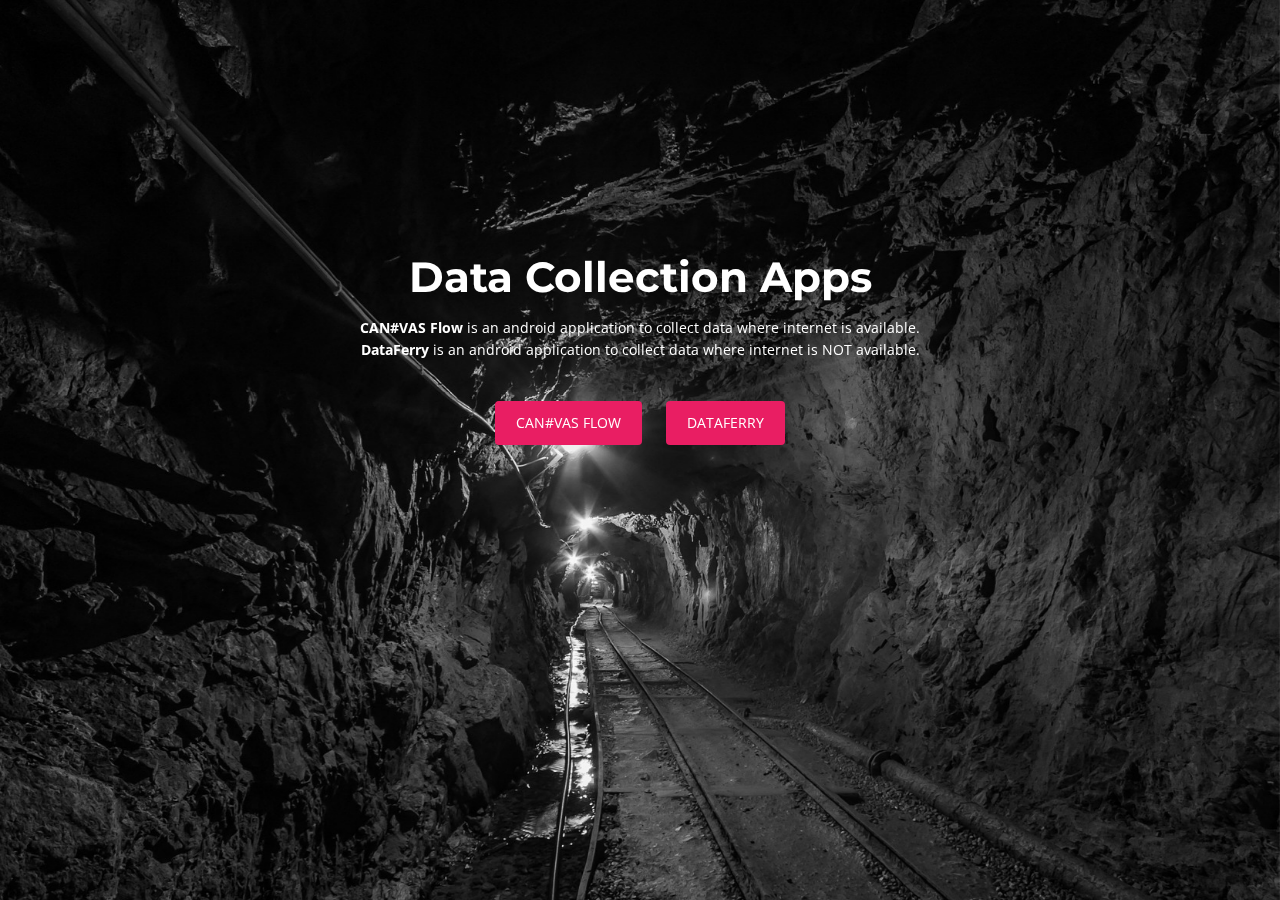
<file: index.html>
<!DOCTYPE html>
<html lang="en">
  <head>
    <!-- Required meta tags -->
    <meta charset="utf-8">
    <meta name="viewport" content="width=device-width, initial-scale=1, shrink-to-fit=no">

    <title>CAN#VAS</title>

    <!-- Bootstrap CSS -->
    <link rel="stylesheet" type="text/css" href="assets/css/bootstrap.min.css" >
    <!-- Fonts -->
    <link rel="stylesheet" type="text/css" href="assets/fonts/line-icons.css">
    <!-- Slicknav -->
    <link rel="stylesheet" type="text/css" href="assets/css/slicknav.css">
    <!-- Off Canvas Menu -->
    <link rel="stylesheet" type="text/css" href="assets/css/menu_sideslide.css">
    <!-- Color Switcher -->
    <link rel="stylesheet" type="text/css" href="assets/css/vegas.min.css">
    <!-- Animate -->
    <link rel="stylesheet" type="text/css" href="assets/css/animate.css">
    <!-- Main Style -->
    <link rel="stylesheet" type="text/css" href="assets/css/main.css">
    <!-- Responsive Style -->
    <link rel="stylesheet" type="text/css" href="assets/css/responsive.css">

  </head>
  <body>

    <div class="bg-wraper overlay has-vignette">
      <div id="example" class="slider opacity-50 vegas-container" style="height: 983px;"></div>
    </div>

    <!-- Coundown Section Start -->
    <section class="countdown-timer">
      <div class="container">
        <div class="row text-center">
          <div class="col-md-12 col-sm-12 col-xs-12">
            <div class="heading-count">
              <h2>Data Collection Apps</h2>
            </div>
          </div>
          <div class="col-md-12 col-sm-12 col-xs-12">
            <!-- <div class="row time-countdown justify-content-center">
              <div id="clock" class="time-count"></div>
            </div> -->
            <p>
            <strong>CAN#VAS Flow</strong> is an android application to collect data where internet is available. <br>
            <strong>DataFerry</strong> is an android application to collect data where internet is NOT available.
            </p>
            <div class="button-group">
              <a href="flow.html" class="btn btn-common">CAN#VAS FLOW</a>
              <a href="dataferry.html" class="btn btn-common">DataFerry</a>
            </div>

          </div>
        </div>
      </div>
    </section>
    <!-- Coundown Section End -->

    <!-- Preloader -->
    <div id="preloader">
      <div class="loader" id="loader-1"></div>
    </div>
    <!-- End Preloader -->

    <!-- jQuery first, then Popper.js, then Bootstrap JS -->
    <script src="assets/js/jquery-min.js"></script>
    <script src="assets/js/popper.min.js"></script>
    <script src="assets/js/bootstrap.min.js"></script>
    <script src="assets/js/vegas.min.js"></script>
    <script src="assets/js/jquery.countdown.min.js"></script>
    <script src="assets/js/classie.js"></script>
    <script src="assets/js/jquery.nav.js"></script>
    <script src="assets/js/jquery.easing.min.js"></script> 
    <script src="assets/js/wow.js"></script>
    <script src="assets/js/jquery.slicknav.js"></script>
    <script src="assets/js/main.js"></script>
    <script src="assets/js/form-validator.min.js"></script>
    <script src="assets/js/contact-form-script.min.js"></script>

    <script type="text/javascript">
      $("#example").vegas({
          timer: false,
          delay: 6000,
          transitionDuration: 2000,
          transition: "blur",
          slides: [
              { src: "assets/img/img_bg_3.jpg" },
              { src: "assets/img/img_bg_3.jpg" },
              { src: "assets/img/img_bg_3.jpg" }
          ]
      });
    </script>
      
  </body>
</html>
</file>
<file: assets/css/menu_sideslide.css>
.menu-wrap a {
	color: #b8b7ad;
}

.menu-wrap a:hover,
.menu-wrap a:focus{
	color: #e92762;
}
.menu-wrap .navbar-nav li .active,
.menu-wrap .navbar-nav li .active:before{
	color: #e92762; 
	-webkit-transform: scale(1);
	transform: scale(1);
}
.content-wrap {
	overflow-y: scroll;
	-webkit-overflow-scrolling: touch;
}

.content {
	position: relative;
	background: #b4bad2;
}

.content::before {
	position: absolute;
	top: 0;
	left: 0;
	z-index: 10;
	width: 100%;
	height: 100%;
	background: rgba(0,0,0,0.3);
	content: '';
	opacity: 0;
	-webkit-transform: translate3d(100%,0,0);
	transform: translate3d(100%,0,0);
	-webkit-transition: opacity 0.4s, -webkit-transform 0s 0.4s;
	transition: opacity 0.4s, transform 0s 0.4s;
	-webkit-transition-timing-function: cubic-bezier(0.7,0,0.3,1);
	transition-timing-function: cubic-bezier(0.7,0,0.3,1);
}

/* Menu Button */
.menu-button {
	position: absolute;
	z-index: 1000;
	width: 60px;
	height: 42px;
	border: none;
	font-size: 30px;
	color: #fff;
	background: transparent;
	top: 15px;
	right: 0;
	line-height: 42px;
	outline: none;
	text-align: center;
}
button:focus{
	outline: none;
}
/* Close Button */
.close-button {
	width: 45px;
	height: 45px;
	position: absolute;
	left: -45px;
	top: 4px;
	overflow: hidden;
	cursor: pointer;
	font-size: 25px;
	border: none;
	background: #fff;
	color: #000;
	line-height: 48px;
	box-shadow: -1px 2px 3px 0px rgba(0, 0, 0, 0.16), 0 0px 0px 0px rgba(0, 0, 0, 0.12);
}

.logo-menu{
	padding: 15px 0;
}
.menu-bg .logo-menu{
	padding: 6px 0;
}
.menu-bg .menu-button{
	top: 5px;
	color: #333;
}

/* Menu */
.menu-wrap {
	position: fixed;
	z-index: 9999999;
	width: 260px;
	right: 0;
	height: 100%;
	background: #fff;
	padding: 2.5em 1.5em 0;
	font-size: 1.15em;
	-webkit-transform: translate3d(320px,0,0);
	transform: translate3d(320px,0,0);
	-webkit-transition: -webkit-transform 0.4s;
	transition: transform 0.4s;
	-webkit-transition-timing-function: cubic-bezier(0.7,0,0.3,1);
	transition-timing-function: cubic-bezier(0.7,0,0.3,1);
	box-shadow: 0 2px 5px 0 rgba(0, 0, 0, 0.16), 0 2px 10px 0 rgba(0, 0, 0, 0.12);
}

.menu, 
.menu-list {
	height: 100%;
}

.menu-list {
	-webkit-transform: translate3d(0,100%,0);
	transform: translate3d(0,100%,0);
}

.menu-list a {
	color: #333;
	display: block;
	padding: 0.8em;
	-webkit-transform: translate3d(0,500px,0);
	transform: translate3d(0,500px,0);
	position: relative;
}
.menu-wrap a:hover:before{
	-webkit-transform: scale(1);
	transform: scale(1);
}
.menu-list,
.menu-list a {	
	-webkit-transition: -webkit-transform 0s 0.4s;
	transition: transform 0s 0.4s;
	-webkit-transition-timing-function: cubic-bezier(0.7,0,0.3,1);
	transition-timing-function: cubic-bezier(0.7,0,0.3,1);
}

.menu-list a:nth-child(2) {
	-webkit-transform: translate3d(0,1000px,0);
	transform: translate3d(0,1000px,0);
}

.menu-list a:nth-child(3) {
	-webkit-transform: translate3d(0,1500px,0);
	transform: translate3d(0,1500px,0);
}

.menu-list a:nth-child(4) {
	-webkit-transform: translate3d(0,2000px,0);
	transform: translate3d(0,2000px,0);
}

.menu-list a:nth-child(5) {
	-webkit-transform: translate3d(0,2500px,0);
	transform: translate3d(0,2500px,0);
}

.menu-list a:nth-child(6) {
	-webkit-transform: translate3d(0,3000px,0);
	transform: translate3d(0,3000px,0);
}

.menu-list a span {
	margin-left: 10px;
	font-weight: 700;
}

/* Shown menu */
.show-menu .menu-wrap {
	-webkit-transform: translate3d(0,0,0);
	transform: translate3d(0,0,0);
	-webkit-transition: -webkit-transform 0.8s;
	transition: transform 0.8s;
	-webkit-transition-timing-function: cubic-bezier(0.7,0,0.3,1);
	transition-timing-function: cubic-bezier(0.7,0,0.3,1);
}

.show-menu .menu-list,
.show-menu .menu-list a {
	-webkit-transform: translate3d(0,0,0);
	transform: translate3d(0,0,0);
	-webkit-transition: -webkit-transform 0.8s;
	transition: transform 0.8s;
	-webkit-transition-timing-function: cubic-bezier(0.7,0,0.3,1);
	transition-timing-function: cubic-bezier(0.7,0,0.3,1);
}

.show-menu .menu-list a {
	-webkit-transition-duration: 0.9s;
	transition-duration: 0.9s;
}

.show-menu .content::before {
	opacity: 1;
	-webkit-transition: opacity 0.8s;
	transition: opacity 0.8s;
	-webkit-transition-timing-function: cubic-bezier(0.7,0,0.3,1);
	transition-timing-function: cubic-bezier(0.7,0,0.3,1);
	-webkit-transform: translate3d(0,0,0);
	transform: translate3d(0,0,0);
}
</file>
<file: assets/css/main.css>
/* Google Fonts */
@import url("https://fonts.googleapis.com/css?family=Montserrat:500,700|Open+Sans");
html {
  overflow-x: hidden;
}

body {
  background: #fff;
  font-size: 14px;
  font-weight: 400;
  font-family: 'Open Sans', sans-serif;
  -webkit-box-sizing: border-box;
  -moz-box-sizing: border-box;
  box-sizing: border-box;
  -webkit-font-smoothing: subpixel-antialiased;
  color: #333;
  line-height: 25px;
  -webkit-backface-visibility: hidden;
  backface-visibility: hidden;
  overflow-x: hidden;
}

h1, h2, h3, h4 {
  font-size: 36px;
  font-weight: 700;
  font-family: 'Montserrat', sans-serif;
}

a {
  -webkit-transition: all 0.2s linear;
  -moz-transition: all 0.2s linear;
  -o-transition: all 0.2s linear;
  transition: all 0.2s linear;
}

a:hover {
  text-decoration: none;
}

a a:focus {
  outline: none;
}

p {
  font-weight: 400;
  font-family: 'Open Sans', sans-serif;
  margin: 0px;
  font-size: 14px;
}

ul, ol {
  list-style: outside none none;
  margin: 0;
  padding: 0;
}

ul li, ol li {
  list-style: none;
}

.hero-heading {
  font-size: 40px;
  font-weight: 700;
  color: #fff;
  text-transform: capitalize;
  line-height: 70px;
  letter-spacing: 0.1rem;
}

.hero-sub-heading {
  font-size: 20px;
  font-weight: 400;
  color: #e6e6e6;
  line-height: 45px;
  letter-spacing: 0.1rem;
}

.section-titile-bg {
  display: inline;
  font-size: 115px;
  font-weight: 700;
  height: 100%;
  left: -173px;
  opacity: 0.1;
  position: absolute;
  top: -14px;
  width: 100%;
  text-align: center;
}

.section-title-header p {
  text: center;
  font-weight: 400;
  line-height: 26px;
  padding-bottom: 36px;
}

.section-title {
  font-size: 36px;
  color: #333;
  line-height: 52px;
  padding-bottom: 15px;
  font-weight: 700;
  text-align: center;
  position: relative;
  margin: 0;
}

.section-title:before {
  position: absolute;
  content: '';
  height: 1px;
  width: 45px;
  left: 50%;
  bottom: 10px;
  -webkit-transform: translateX(-50%);
  transform: translateX(-50%);
  background-color: #E91E63;
}

.section-info {
  font-size: 14px;
  text: center;
  font-weight: 400;
  line-height: 26px;
  padding-bottom: 20px;
  margin-bottom: 30px;
}

.subtitle {
  font-size: 15px;
  font-weight: 500;
  margin-bottom: 15px;
}

.btn {
  font-size: 14px;
  padding: 12px 20px;
  border-radius: 0px;
  cursor: pointer;
  font-weight: 400;
  color: #fff;
  text-transform: uppercase;
  -webkit-transition: all 0.2s linear;
  -moz-transition: all 0.2s linear;
  -o-transition: all 0.2s linear;
  transition: all 0.2s linear;
  display: inline-block;
}

.btn:focus,
.btn:active {
  box-shadow: none;
  outline: none;
  color: #fff;
}

.btn-common {
  background-color: #E91E63;
  position: relative;
  z-index: 1;
  border-radius: 4px;
}

.btn-common:hover {
  color: #fff;
  box-shadow: 0 6px 22px rgba(0, 0, 0, 0.1);
  transition: all .2s ease-in-out;
  -moz-transition: all .2s ease-in-out;
  -webkit-transition: all .2s ease-in-out;
}

.btn-border {
  color: #fff;
  background-color: transparent;
  border: 2px solid #fff;
  border-radius: 4px;
  padding: 10px 20px;
}

.btn-border:hover {
  color: #fff;
  background-color: rgba(255, 255, 255, 0.2);
}

.btn-lg {
  padding: 14px 33px;
  text-transform: uppercase;
  font-size: 16px;
}

button:focus {
  outline: none !important;
}

.close-button {
  color: #E91E63;
}

/* ScrollToTop */
a.back-to-top {
  display: none;
  position: fixed;
  bottom: 18px;
  right: 15px;
  text-decoration: none;
}

a.back-to-top i {
  display: block;
  font-size: 22px;
  width: 40px;
  height: 40px;
  line-height: 40px;
  color: #fff;
  background: #E91E63;
  border-radius: 2px;
  text-align: center;
  transition: all 0.2s ease-in-out;
  -moz-transition: all 0.2s ease-in-out;
  -webkit-transition: all 0.2s ease-in-out;
  -o-transition: all 0.2s ease-in-out;
  box-shadow: 0 0 4px rgba(0, 0, 0, 0.14), 0 4px 8px rgba(0, 0, 0, 0.28);
}

a.back-to-top:hover, a.back-to-top:focus {
  text-decoration: none;
}

/* Preloader */
#preloader {
  position: fixed;
  top: 0;
  left: 0;
  right: 0;
  bottom: 0;
  background-color: #fff;
  z-index: 9999999;
}

.loader {
  top: 50%;
  width: 50px;
  height: 50px;
  border-radius: 100%;
  position: relative;
  margin: 0 auto;
}

#loader-1:before, #loader-1:after {
  content: "";
  position: absolute;
  top: -10px;
  left: -10px;
  width: 100%;
  height: 100%;
  border-radius: 100%;
  border: 7px solid transparent;
  border-top-color: #E91E63;
}

#loader-1:before {
  z-index: 100;
  animation: spin 2s infinite;
}

#loader-1:after {
  border: 7px solid #fafafa;
}

@keyframes spin {
  0% {
    -webkit-transform: rotate(0deg);
    -ms-transform: rotate(0deg);
    -o-transform: rotate(0deg);
    transform: rotate(0deg);
  }
  100% {
    -webkit-transform: rotate(360deg);
    -ms-transform: rotate(360deg);
    -o-transform: rotate(360deg);
    transform: rotate(360deg);
  }
}

.section-padding {
  padding: 60px 0;
}

@-webkit-keyframes fadeIn {
  from {
    opacity: 0;
  }
  to {
    opacity: 1;
  }
}

@keyframes fadeIn {
  from {
    opacity: 0;
  }
  to {
    opacity: 1;
  }
}

.fadeIn {
  -webkit-animation-name: fadeIn;
  animation-name: fadeIn;
}

.navbar-brand {
  position: relative;
  padding: 0px;
}

.top-nav-collapse {
  background: #fff;
  z-index: 999999;
  top: 0px !important;
  min-height: 58px;
  box-shadow: 0px 3px 6px 3px rgba(0, 0, 0, 0.06);
  -webkit-animation-duration: 1s;
  animation-duration: 1s;
  -webkit-animation-fill-mode: both;
  animation-fill-mode: both;
  -webkit-animation-name: fadeInDown;
  animation-name: fadeInDown;
  background: #fff !important;
}

.top-nav-collapse .navbar-brand {
  top: 0px;
}

.top-nav-collapse .navbar-brand img {
  width: 65%;
}

.top-nav-collapse .navbar-nav .nav-link {
  color: #333 !important;
  margin-top: 0px !important;
  margin-bottom: 0px !important;
}

.top-nav-collapse .navbar-nav .nav-link:hover {
  cursor: pointer;
  color: #E91E63 !important;
}

.top-nav-collapse .navbar-nav li.active a.nav-link {
  color: #E91E63 !important;
}

.indigo {
  background: #fff;
}

.menu-bg {
  background: transparent;
}

.navbar-expand-lg .navbar-nav .nav-link i {
  font-size: 28px;
  color: #E91E63;
  vertical-align: middle;
  -webkit-transition: all 0.3s ease-in-out;
  -moz-transition: all 0.3s ease-in-out;
  transition: all 0.3s ease-in-out;
}

.navbar-expand-lg .navbar-nav .nav-link i:hover {
  color: #E91E63;
}

.navbar-expand-lg .navbar-nav .nav-link {
  color: #333;
  font-weight: 700;
  padding: 0 17px;
  margin-top: 15px;
  margin-bottom: 15px;
  line-height: 40px;
  text-transform: uppercase;
  cursor: pointer;
  background: transparent;
  -webkit-transition: all 0.3s ease-in-out;
  -moz-transition: all 0.3s ease-in-out;
  transition: all 0.3s ease-in-out;
}

.navbar-expand-lg .navbar-nav li a:hover,
.navbar-expand-lg .navbar-nav li .active > a,
.navbar-expand-lg .navbar-nav li a:focus {
  color: #E91E63;
  outline: none;
}

.navbar {
  padding: 0;
}

.navbar li.active a.nav-link {
  color: #E91E63;
}

.dropdown-toggle::after {
  display: none;
}

.dropdown-menu {
  margin: 0;
  padding: 0;
  display: none;
  position: absolute;
  z-index: 99;
  min-width: 210px;
  background-color: #fff;
  white-space: nowrap;
  border-radius: 4px;
  -webkit-box-shadow: 0 6px 12px rgba(0, 0, 0, 0.175);
  box-shadow: 0 6px 12px rgba(0, 0, 0, 0.175);
  animation: fadeIn 0.4s;
  -webkit-animation: fadeIn 0.4s;
  -moz-animation: fadeIn 0.4s;
  -o-animation: fadeIn 0.4s;
  -ms-animation: fadeIn 0.4s;
}

.dropdown-menu:before {
  content: "";
  display: inline-block;
  position: absolute;
  bottom: 100%;
  left: 20%;
  margin-left: -5px;
  border-right: 10px solid transparent;
  border-left: 10px solid transparent;
  border-bottom: 10px solid #fff;
}

.dropdown:hover .dropdown-menu {
  display: block;
  position: absolute;
  text-align: left;
  top: 100%;
  border: none;
  animation: fadeIn 0.4s;
  -webkit-animation: fadeIn 0.4s;
  -moz-animation: fadeIn 0.4s;
  -o-animation: fadeIn 0.4s;
  -ms-animation: fadeIn 0.4s;
}

.dropdown .dropdown-menu .dropdown-item {
  width: 100%;
  padding: 12px 20px;
  font-size: 14px;
  color: #333;
  border-bottom: 1px solid #f1f1f1;
  text-decoration: none;
  display: inline-block;
  float: left;
  clear: both;
  position: relative;
  outline: 0;
  transition: all 0.3s ease-in-out;
  -webkit-transition: all 0.3s ease-in-out;
  -moz-transition: all 0.3s ease-in-out;
  -o-transition: all 0.3s ease-in-out;
  -ms-transition: all 0.3s ease-in-out;
}

.dropdown .dropdown-menu .dropdown-item:last-child {
  border-bottom: none;
  border-bottom-left-radius: 4px;
  border-bottom-right-radius: 4px;
}

.dropdown .dropdown-menu .dropdown-item:first-child {
  border-top-left-radius: 4px;
  border-top-right-radius: 4px;
}

.dropdown .dropdown-item:focus,
.dropdown .dropdown-item:hover,
.dropdown .dropdown-item.active {
  color: #E91E63;
}

.dropdown-item.active, .dropdown-item:active {
  background: transparent;
}

.fadeInUpMenu {
  -webkit-animation-name: fadeInUpMenu;
  animation-name: fadeInUpMenu;
}

.slicknav_btn {
  border-color: #E91E63;
}

.slicknav_menu .slicknav_icon-bar {
  background: #E91E63;
}

/* only small tablets */
@media (min-width: 768px) and (max-width: 991px) {
  #nav-main li a.nav-link {
    padding-top: 18px;
  }
}

.navbar-toggler {
  display: none;
}

.mobile-menu {
  display: none;
}

.slicknav_menu {
  display: none;
}

@media screen and (max-width: 768px) {
  .navbar-header {
    width: 100%;
  }
  .navbar-brand {
    position: absolute;
    padding: 15px 15px;
    top: 0;
  }
  .navbar-brand img {
    width: 75%;
  }
  #mobile-menu {
    display: none;
  }
  .slicknav_menu {
    display: block;
  }
  .slicknav_nav .active a {
    background: #E91E63;
    color: #fff;
  }
  .slicknav_nav a:hover,
  .slicknav_nav a:focus,
  .slicknav_nav .active {
    color: #E91E63;
    outline: none;
    background: #f8f9fa;
  }
}

/* ==========================================================================
3. Hero Area
========================================================================== */
.intro {
  background: url(assets/img/img_bg_3.jpg) no-repeat;
  background-size: cover;
  color: #fff;
  padding: 150px 0;
  overflow: hidden;
  position: relative;
}

.intro .overlay {
  position: absolute;
  width: 100%;
  height: 100%;
  top: 0px;
  left: 0px;
  background: #0c0808;
  opacity: 0.4;
}

.intro .heading-count h2 {
  font-size: 80px;
  margin-bottom: 10px;
  text-shadow: 0 2px 2px rgba(0, 0, 0, 0.5);
}

.intro .target-scroll {
  margin-top: 40px;
  display: inline-block;
}

.intro .target-scroll i {
  color: #fff;
  font-size: 40px;
  -webkit-transition: all 0.2s linear;
  -moz-transition: all 0.2s linear;
  -o-transition: all 0.2s linear;
  transition: all 0.2s linear;
}

.intro .target-scroll i:hover {
  color: #ddd;
}

.intro .btn {
  margin: 10px;
}

/* Sponsors Area */
#sponsors {
  background: #f2f2f2;
}

#sponsors .spnsors-logo {
  display: inline-block;
  border: 1px solid #E8E8E8;
  box-shadow: 0 0 20px rgba(0, 0, 0, 0.2);
  -webkit-transition: all 300ms ease-in-out;
  transition: all 300ms ease-in-out;
}

/* ==========================================================================
   Countdown Style Start
   ========================================================================== */
.bg-wraper {
  position: fixed;
  top: 0;
  height: 100%;
  min-height: 700px;
  width: 100%;
}

.countdown-timer {
  color: #fff;
  position: absolute;
  margin: 0 auto;
  top: 28%;
  text-align: center;
  width: 100%;
}

.countdown-timer .heading-count {
  padding: 10px 68px;
  text-align: center;
}

.countdown-timer .heading-count h2 {
  font-size: 42px;
  color: #fff;
  line-height: 30px;
  margin-bottom: 15px;
}

.countdown-timer p {
  font-size: 14px;
  color: #fff;
  line-height: 22px;
}

.countdown-timer .button-group {
  margin-top: 30px;
}

.countdown-timer .btn {
  margin: 10px;
}

.time-count div {
  text-align: center;
}

.time-entry {
  display: inline-block;
  margin: 15px;
  padding: 20px;
  border-radius: 0px;
  text-align: center;
  font-weight: 400;
  color: #fff;
  font-size: 15px;
  line-height: 22px;
}

.time-entry span {
  font-size: 45px;
  font-family: 'Montserrat', sans-serif;
  line-height: 45px;
  font-weight: 700;
  display: block;
  color: #fff;
  margin-bottom: 10px;
}

.time-entry:first-child {
  border-left: none;
}

.countdown {
  width: 100%;
  margin: 25px auto;
  display: inline-block;
}

.countdown .time-count {
  padding: 0;
  position: relative;
  display: inline-block;
  text-align: center;
}

.countdown .time-count .time-entry {
  position: relative;
  display: inline-block;
  width: 130px;
  height: 115px;
  border-radius: 4px;
  font-size: 14px;
  text-align: center;
  background: rgba(255, 255, 255, 0.25);
  border: 1px solid rgba(255, 255, 255, 0.5);
  box-shadow: 0 5px 50px -10px #000;
}

.countdown .time-count .time-entry span {
  font-size: 45px;
  font-weight: 700;
  color: #fff;
  font-family: 'Montserrat', sans-serif;
  display: block;
  width: 100%;
}

.line-right {
  margin: 30px 0;
}

.line-right .time-count {
  position: relative;
  display: inline-block;
  text-align: center;
}

.line-right .time-count .time-entry {
  position: relative;
  display: inline-block;
  width: 130px;
  height: 115px;
  border-radius: 4px;
  font-size: 14px;
  text-align: center;
  background: #E91E63;
  box-shadow: 0 5px 50px -10px #fff;
}

.line-right .time-count .time-entry span {
  font-size: 45px;
  font-weight: 700;
  font-family: 'Montserrat', sans-serif;
  color: #fff;
  display: block;
  width: 100%;
}

.subscribe-form h4 {
  font-size: 18px;
  margin-bottom: 30px;
  font-weight: 500;
}

.subscribe-form .form-inline {
  position: relative;
}

.subscribe-form .form-inline .btn {
  position: absolute;
  right: 0;
  top: 0;
  text-transform: uppercase;
  font-size: 16px;
  border: 0;
  margin: 0;
  width: 200px;
  height: 55px;
  border-top-left-radius: 0;
  border-bottom-left-radius: 0;
}

.subscribe-form .form-control {
  -webkit-box-shadow: none;
  -moz-box-shadow: none;
  box-shadow: none;
  outline: 0;
  height: 55px;
  padding: 15px 25px;
  border-width: 1px;
  border-color: #fff;
  border-style: solid;
  -webkit-border-radius: 5px;
  -moz-border-radius: 5px;
  border-radius: 5px;
  width: 100%;
  color: #fff;
}

.social a {
  display: inline-block;
  color: #fff;
  margin-right: 5px;
  width: 35px;
  line-height: 35px;
  font-size: 20px;
  text-align: center;
  transition: all 0.3s ease-in-out 0s;
  -moz-transition: all 0.3s ease-in-out 0s;
  -webkit-transition: all 0.3s ease-in-out 0s;
  -o-transition: all 0.3s ease-in-out 0s;
}

.social .facebook:hover {
  color: #3B5998;
}

.social .twitter:hover {
  color: #00aced;
}

.social .instagram:hover {
  color: #fb3958;
}

.social .foursqare:hover {
  color: #25a0ca;
}

.social .google:hover {
  color: #d34836;
}

/* Services Item */
#services .icon {
  margin-bottom: 10px;
}

#services .icon i {
  width: 50px;
  height: 50px;
  display: inline-block;
  line-height: 50px;
  font-size: 20px;
  text-align: center;
  background: #E91E63;
  border: 1px solid #E91E63;
  color: #fff;
  border-radius: 50%;
  -webkit-transform: scale(1);
  -moz-transform: scale(1);
  -ms-transform: scale(1);
  -o-transform: scale(1);
  transform: scale(1);
  transition: all 0.3s ease-in-out 0s;
  -moz-transition: all 0.3s ease-in-out 0s;
  -webkit-transition: all 0.3s ease-in-out 0s;
  -o-transition: all 0.3s ease-in-out 0s;
}

#services .services-item {
  text-align: center;
  padding: 30px 0;
}

#services .services-item h3 {
  margin-bottom: 10px;
}

#services .services-item h3 a {
  color: #343434;
  font-weight: 700;
  font-size: 20px;
  text-align: center;
}

#services .services-item h3 a:hover {
  color: #E91E63;
}

.services-item:hover .icon i {
  background: transparent;
  -webkit-transform: scale(1.1);
  -moz-transform: scale(1.1);
  -ms-transform: scale(1.1);
  -o-transform: scale(1.1);
  transform: scale(1.1);
}

/* Team Item */
#team {
  background: #f2f2f2;
}

.team-item:hover {
  box-shadow: 0 25px 35px -12px rgba(0, 0, 0, 0.35);
}

.team-item {
  margin: 15px 0;
  border-radius: 4px;
  box-shadow: 0 25px 35px -20px rgba(0, 0, 0, 0.35);
  transition: all 0.3s ease-in-out 0s;
  -moz-transition: all 0.3s ease-in-out 0s;
  -webkit-transition: all 0.3s ease-in-out 0s;
  -o-transition: all 0.3s ease-in-out 0s;
}

.team-item .team-img {
  position: relative;
  cursor: pointer;
  overflow: hidden;
  border-radius: 4px;
}

.team-item .team-overlay {
  height: 100%;
  position: absolute;
  top: 0;
  background: rgba(0, 0, 0, 0.85);
  opacity: 0;
  width: 100%;
  border-radius: 8px;
  transition: all 0.3s ease-in-out 0s;
  -moz-transition: all 0.3s ease-in-out 0s;
  -webkit-transition: all 0.3s ease-in-out 0s;
  -o-transition: all 0.3s ease-in-out 0s;
}

.team-item .overlay-social-icon {
  color: #fff;
  top: 45%;
  position: absolute;
  display: table-cell;
  margin: 0 auto;
  width: 100%;
}

.team-item .overlay-social-icon .social-icons {
  padding-left: 0;
  -webkit-transform: translateY(-30px);
  -moz-transform: translateY(-30px);
  transform: translateY(-30px);
  transition: all 0.3s ease-in-out 0s;
  -moz-transition: all 0.3s ease-in-out 0s;
  -webkit-transition: all 0.3s ease-in-out 0s;
  -o-transition: all 0.3s ease-in-out 0s;
}

.team-item .overlay-social-icon .social-icons li {
  display: inline-block;
  margin: 0 4px;
}

.team-item .overlay-social-icon .social-icons li a {
  letter-spacing: 0px;
  outline: 0 !important;
}

.team-item .overlay-social-icon .social-icons li a i {
  font-size: 20px;
  color: #fff;
  width: 36px;
  height: 36px;
  background: #e92763;
  display: block;
  border-radius: 4px;
  line-height: 36px;
  transition: all 0.3s ease-in-out 0s;
  -moz-transition: all 0.3s ease-in-out 0s;
  -webkit-transition: all 0.3s ease-in-out 0s;
  -o-transition: all 0.3s ease-in-out 0s;
}

.team-item .overlay-social-icon .social-icons li a:hover .lni-facebook-filled {
  background: #3B5998;
}

.team-item .overlay-social-icon .social-icons li a:hover .lni-twitter-filled {
  background: #00aced;
}

.team-item .overlay-social-icon .social-icons li a:hover .lni-instagram-filled {
  background: #fb3958;
}

.team-item .info-text {
  padding: 15px 20px;
  background: #fff;
}

.team-item .info-text h3 {
  font-size: 16px;
  text-transform: uppercase;
  font-weight: 700;
  margin-bottom: 5px;
}

.team-item .info-text h3 a {
  color: #333;
}

.team-item .info-text h3 a:hover {
  color: #E91E63;
}

.team-item .info-text p {
  margin: 0;
  color: #888;
}

.team-item:hover .team-overlay {
  opacity: 1;
}

.team-item:hover .social-icons {
  -webkit-transform: translateY(0px);
  -moz-transform: translateY(0px);
  transform: translateY(0px);
}

/* Conact Home Page Section */
#conatiner-map {
  width: 100%;
  height: 530px;
}

.contact-right {
  padding-left: 5%;
}

.contact-right .contact-box {
  margin-bottom: 40px;
}

.contact-right .contact-box h4 {
  clear: both;
  color: #333;
  font-weight: 700;
  font-size: 18px;
  line-height: 22px;
  margin-bottom: 10px;
}

.contact-right .contact-box p {
  font-size: 15px;
  color: #888;
}

.contact-right .contact-box p a {
  color: #888;
}

.contact-right .contact-box p a:hover {
  color: #E91E63;
}

/* Subscribe Form */
.subscribe-inner {
  padding: 80px 0;
  box-shadow: 1px 3px 20px rgba(0, 0, 0, 0.2);
  text-align: center;
}

.subscribe-inner .subscribe-title {
  font-size: 36px;
  margin-bottom: 30px;
}

.subscribe-inner p {
  color: #888;
  margin-bottom: 30px;
}

.subscribe-inner .form-control {
  position: relative;
  background: #fff;
  border: 1px solid #f1f1f1;
  border-radius: 4px;
  box-shadow: none;
  color: #888999;
  height: 43px;
  padding: 0 52px;
  margin: 0;
  width: 67%;
  margin: 0 20px;
}

.subscribe-inner .form-control:focus {
  color: #333;
  background-color: #fff;
  border-color: #E91E63;
  outline: 0;
}

.subscribe-inner .form-inline {
  position: relative;
  margin-bottom: 30px;
  margin: 0 auto;
  width: 75%;
}

.subscribe-inner .icon-s {
  position: absolute;
  top: 13px;
  left: 36px;
}

.subscribe-inner .icon-s i {
  font-size: 20px;
}

/* Contact Forme */
#google-map-area {
  position: relative;
}

#google-map-area .container-fluid {
  padding-left: 0;
  padding-right: 0;
}

.text-danger {
  margin-top: 20px;
  font-size: 18px;
}

.heading {
  margin-bottom: 30px;
}

.form-control {
  display: block;
  width: 100%;
  line-height: 26px;
  margin-bottom: 30px;
  font-size: 14px;
  box-shadow: none;
  color: #333;
  background: #fafafa;
  border: 1px solid #ddd;
  padding: 12px 18px;
  border-radius: 0px;
  font-weight: 400;
  transition: all 500ms ease;
  -webkit-transition: all 500ms ease;
  -ms-transition: all 500ms ease;
  -o-transition: all 500ms ease;
}

.form-control:focus {
  border-color: #E91E63;
  outline: 0;
}

.pagination .page-item .page-link {
  margin: 3px;
  padding: 15px 20px;
  color: #E91E63;
  background: #fff;
}

.pagination .page-item .page-link:hover {
  background: #E91E63;
  color: #fff;
}

/* Footer Area Start */
.footer-area {
  background: #252525;
}

.footer-area .social-icon li {
  display: inline-block;
}

.footer-area .social-icon li a {
  color: #000;
  background: #fff;
  width: 35px;
  height: 35px;
  line-height: 40px;
  display: block;
  text-align: center;
  border-radius: 100%;
  font-size: 16px;
  margin: 15px 6px 12px 6px;
  transition: all 0.3s ease-in-out 0s;
  -moz-transition: all 0.3s ease-in-out 0s;
  -webkit-transition: all 0.3s ease-in-out 0s;
  -o-transition: all 0.3s ease-in-out 0s;
}

.footer-area .social-icon li a:hover {
  color: #fff;
}

.footer-area .social-icon li .facebook:hover {
  background: #3B5998;
}

.footer-area .social-icon li .twitter:hover {
  background: #00aced;
}

.footer-area .social-icon li .instagram:hover {
  background: #fb3958;
}

.footer-area .social-icon li .foursqare:hover {
  background: #25a0ca;
}

.footer-area .social-icon li .google:hover {
  background: #d34836;
}

.footer-area .social-icon li .spotify:hover {
  background: #1db954;
}

.footer-area .footer-text p {
  font-size: 14px;
  margin-top: 20px;
  color: #fff;
}

.footer-area .footer-text p a {
  color: #E91E63;
}

.footer-area .footer-text .nav-inline .nav-link {
  padding: 11px 7px;
  color: #888;
}

.footer-area .footer-text .nav-inline .nav-link:hover {
  color: #E91E63;
}

.footer-2 {
  background: #252525;
}

.footer-2 img {
  margin-top: -8px;
}

.footer-2 h3 {
  font-size: 20px;
  color: #fff;
  font-weight: 700;
  padding-bottom: 10px;
  letter-spacing: 0.5px;
}

.footer-2 p {
  font-size: 14px;
  color: #fff;
  line-height: 20px;
  margin: 0;
  padding-right: 50px;
}

.footer-2 ul li a {
  color: #fff;
  font-size: 13px;
  font-weight: 400;
}

.footer-2 ul li a:hover {
  color: #E91E63;
}

#copyright {
  background: #333;
}

#copyright p {
  line-height: 42px;
  color: #fff;
  margin: 0;
}

#copyright p a {
  color: #fff;
}

#copyright p a:hover {
  color: #E91E63;
}
</file>
<file: assets/css/responsive.css>
/* only small desktops */
@media (min-width: 992px) and (max-width: 1199px) {
  .countdown-timer .heading-count h2 {
    font-size: 36px;
  }
  #hero-area .contents .head-title {
    font-size: 40px;
  }
  .line-right .time-count .time-entry {
    width: 100px;
    height: 100px;
  }
  .line-right .time-count .time-entry span {
    font-size: 40px;
  }
  .countdown-timer {
    padding: 260px 0;
  }
}

/* tablets */
@media (max-width: 991px) {
  .section-title {
    position: relative;
    margin-bottom: 10px;
  }
}

/* only small tablets */
@media (min-width: 768px) and (max-width: 991px) {
  .section-title {
    font-size: 26px;
  }
  .intro .heading-count h2 {
    font-size: 30px;
  }
  .countdown-timer .heading-count h2 {
    font-size: 30px;
  }
  .countdown-timer .heading-count h2 {
    font-size: 25px;
  }
  .time-countdown .time-entry {
    width: 100px;
    height: 100px;
  }
  .time-countdown .time-entry span {
    font-size: 30px;
  }
}

/* mobile or only mobile */
@media (max-width: 767px) {
  .section-title {
    font-size: 26px;
    line-height: 36px;
  }
  .section-sub {
    font-size: 16px;
  }
  .intro .heading-count h2 {
    font-size: 26px;
  }
  .time-countdown .time-entry {
    width: 100px;
    height: 100px;
  }
  .time-countdown .time-entry span {
    font-size: 30px;
  }
  .time-countdown {
    margin-bottom: 30px;
  }
  .countdown-timer .heading-count {
    padding: 10px;
  }
  .countdown-timer .heading-count h2 {
    font-size: 26px;
  }
  .countdown-timer .heading-count h4 {
    font-size: 12px;
  }
  .subscribe-form .form-inline .btn {
    width: 125px;
  }
}

@media (min-width: 320px) and (max-width: 480px) {
  .time-countdown .time-entry {
    width: 100px;
    height: 100px;
  }
  .time-countdown .time-entry span {
    font-size: 30px;
  }
  .subscribe-form .form-inline .btn {
    width: 125px;
  }
  .btn {
    padding: 8px 10px;
    font-size: 12px;
  }
}
</file>
<file: assets/fonts/line-icons.css>
@font-face {
  font-family: 'LineIcons';
  src:  url('../fonts/LineIcons.eot?tc3uo0');
  src:  url('../fonts/LineIcons.eot?tc3uo0#iefix') format('embedded-opentype'),
    url('../fonts/LineIcons.ttf?tc3uo0') format('truetype'),
    url('../fonts/LineIcons.woff?tc3uo0') format('woff'),
    url('../fonts/LineIcons.svg?tc3uo0#LineIcons') format('svg');
  font-weight: normal;
  font-style: normal;
}

[class^="lni-"], [class*=" lni-"] {
  /* use !important to prevent issues with browser extensions that change fonts */
  font-family: 'LineIcons' !important;
  speak: none;
  font-style: normal;
  font-weight: normal;
  font-variant: normal;
  text-transform: none;
  line-height: 1;

  /* Better Font Rendering =========== */
  -webkit-font-smoothing: antialiased;
  -moz-osx-font-smoothing: grayscale;
}

.lni-image:before {
  content: "\e991";
}
.lni-linkedin-filled:before {
  content: "\e9ac";
}
.lni-add-files:before {
  content: "\e900";
}
.lni-agenda:before {
  content: "\e901";
}
.lni-alarm-clock:before {
  content: "\e902";
}
.lni-alarm:before {
  content: "\e903";
}
.lni-amazon:before {
  content: "\e904";
}
.lni-amex:before {
  content: "\e905";
}
.lni-anchor:before {
  content: "\e906";
}
.lni-android:before {
  content: "\e907";
}
.lni-angle-double-down:before {
  content: "\e908";
}
.lni-angle-double-left:before {
  content: "\e909";
}
.lni-angle-double-right:before {
  content: "\e90a";
}
.lni-angle-double-up:before {
  content: "\e90b";
}
.lni-apartment:before {
  content: "\e90c";
}
.lni-apple:before {
  content: "\e90d";
}
.lni-archive:before {
  content: "\e90e";
}
.lni-arrow-down-circle:before {
  content: "\e90f";
}
.lni-arrow-down:before {
  content: "\e910";
}
.lni-arrow-left-circle:before {
  content: "\e911";
}
.lni-arrow-left:before {
  content: "\e912";
}
.lni-arrow-right-circle:before {
  content: "\e913";
}
.lni-arrow-right:before {
  content: "\e914";
}
.lni-arrow-top-left:before {
  content: "\e915";
}
.lni-arrow-top-right:before {
  content: "\e916";
}
.lni-arrow-up-circle:before {
  content: "\e917";
}
.lni-arrow-up:before {
  content: "\e918";
}
.lni-arrows-horizontal:before {
  content: "\e919";
}
.lni-arrows-vertical:before {
  content: "\e91a";
}
.lni-ban:before {
  content: "\e91b";
}
.lni-bar-chart:before {
  content: "\e91c";
}
.lni-basketball:before {
  content: "\e91d";
}
.lni-behance:before {
  content: "\e91e";
}
.lni-bi-cycle:before {
  content: "\e91f";
}
.lni-bitbucket:before {
  content: "\e920";
}
.lni-bitcoin:before {
  content: "\e921";
}
.lni-blackboard:before {
  content: "\e922";
}
.lni-bluetooth:before {
  content: "\e923";
}
.lni-bold:before {
  content: "\e924";
}
.lni-bolt-alt:before {
  content: "\e925";
}
.lni-bolt:before {
  content: "\e926";
}
.lni-book:before {
  content: "\e927";
}
.lni-bookmark-alt:before {
  content: "\e928";
}
.lni-bookmark:before {
  content: "\e929";
}
.lni-briefcase:before {
  content: "\e92a";
}
.lni-brush-alt:before {
  content: "\e92b";
}
.lni-brush:before {
  content: "\e92c";
}
.lni-bubble:before {
  content: "\e92d";
}
.lni-bug:before {
  content: "\e92e";
}
.lni-bulb:before {
  content: "\e92f";
}
.lni-bullhorn:before {
  content: "\e930";
}
.lni-bus:before {
  content: "\e931";
}
.lni-calendar:before {
  content: "\e932";
}
.lni-camera:before {
  content: "\e933";
}
.lni-car:before {
  content: "\e934";
}
.lni-cart-full:before {
  content: "\e935";
}
.lni-cart:before {
  content: "\e936";
}
.lni-check-box:before {
  content: "\e937";
}
.lni-check-mark-circle:before {
  content: "\e938";
}
.lni-chevron-down-circle:before {
  content: "\e939";
}
.lni-chevron-down:before {
  content: "\e93a";
}
.lni-chevron-left-circle:before {
  content: "\e93b";
}
.lni-chevron-left:before {
  content: "\e93c";
}
.lni-chevron-right-circle:before {
  content: "\e93d";
}
.lni-chevron-right:before {
  content: "\e93e";
}
.lni-chevron-up-circle:before {
  content: "\e93f";
}
.lni-chevron-up:before {
  content: "\e940";
}
.lni-chrome:before {
  content: "\e941";
}
.lni-circle-minus:before {
  content: "\e942";
}
.lni-clipboard:before {
  content: "\e943";
}
.lni-close:before {
  content: "\e944";
}
.lni-cloud-check:before {
  content: "\e945";
}
.lni-cloud-download:before {
  content: "\e946";
}
.lni-cloud-sync:before {
  content: "\e947";
}
.lni-cloud-upload:before {
  content: "\e948";
}
.lni-cloud:before {
  content: "\e949";
}
.lni-code:before {
  content: "\e94a";
}
.lni-coffee-cup:before {
  content: "\e94b";
}
.lni-cog:before {
  content: "\e94c";
}
.lni-color-pallet:before {
  content: "\e94d";
}
.lni-comment-reply-alt:before {
  content: "\e94e";
}
.lni-comments-alt:before {
  content: "\e94f";
}
.lni-comments:before {
  content: "\e950";
}
.lni-construction:before {
  content: "\e951";
}
.lni-control-panel:before {
  content: "\e952";
}
.lni-crop:before {
  content: "\e953";
}
.lni-cross-circle:before {
  content: "\e954";
}
.lni-crown:before {
  content: "\e955";
}
.lni-css3:before {
  content: "\e956";
}
.lni-cup:before {
  content: "\e957";
}
.lni-cut:before {
  content: "\e958";
}
.lni-dashboard:before {
  content: "\e959";
}
.lni-database:before {
  content: "\e95a";
}
.lni-dinner:before {
  content: "\e95b";
}
.lni-direction-alt:before {
  content: "\e95c";
}
.lni-direction-ltr:before {
  content: "\e95d";
}
.lni-direction-rtl:before {
  content: "\e95e";
}
.lni-direction:before {
  content: "\e95f";
}
.lni-display:before {
  content: "\e960";
}
.lni-download:before {
  content: "\e961";
}
.lni-drop:before {
  content: "\e962";
}
.lni-dropbox:before {
  content: "\e963";
}
.lni-drupal:before {
  content: "\e964";
}
.lni-emoji-neutral:before {
  content: "\e965";
}
.lni-emoji-sad:before {
  content: "\e966";
}
.lni-emoji-smile:before {
  content: "\e967";
}
.lni-empty-file:before {
  content: "\e968";
}
.lni-enter:before {
  content: "\e969";
}
.lni-envelope:before {
  content: "\e96a";
}
.lni-eraser:before {
  content: "\e96b";
}
.lni-exit-down:before {
  content: "\e96c";
}
.lni-exit-up:before {
  content: "\e96d";
}
.lni-exit:before {
  content: "\e96e";
}
.lni-eye:before {
  content: "\e96f";
}
.lni-facebook-filled:before {
  content: "\e970";
}
.lni-facebook:before {
  content: "\e971";
}
.lni-files:before {
  content: "\e972";
}
.lni-film-play:before {
  content: "\e973";
}
.lni-firefox:before {
  content: "\e974";
}
.lni-flag-alt:before {
  content: "\e975";
}
.lni-flag-cubic:before {
  content: "\e976";
}
.lni-flag:before {
  content: "\e977";
}
.lni-folder:before {
  content: "\e978";
}
.lni-frame-contract:before {
  content: "\e979";
}
.lni-frame-expand:before {
  content: "\e97a";
}
.lni-full-screen:before {
  content: "\e97b";
}
.lni-funnel:before {
  content: "\e97c";
}
.lni-gallery:before {
  content: "\e97d";
}
.lni-game:before {
  content: "\e97e";
}
.lni-gift:before {
  content: "\e97f";
}
.lni-git:before {
  content: "\e980";
}
.lni-github:before {
  content: "\e981";
}
.lni-google-plus:before {
  content: "\e982";
}
.lni-graduation:before {
  content: "\e983";
}
.lni-grid-alt:before {
  content: "\e984";
}
.lni-grid:before {
  content: "\e985";
}
.lni-hammer:before {
  content: "\e986";
}
.lni-hand:before {
  content: "\e987";
}
.lni-harddrive:before {
  content: "\e988";
}
.lni-headphone-alt:before {
  content: "\e989";
}
.lni-headphone:before {
  content: "\e98a";
}
.lni-heart-filled:before {
  content: "\e98b";
}
.lni-heart-pulse:before {
  content: "\e98c";
}
.lni-heart:before {
  content: "\e98d";
}
.lni-help:before {
  content: "\e98e";
}
.lni-highlight-alt:before {
  content: "\e98f";
}
.lni-highlight:before {
  content: "\e990";
}
.lni-hobile:before {
  content: "\e992";
}
.lni-home:before {
  content: "\e993";
}
.lni-hourglass:before {
  content: "\e994";
}
.lni-html5:before {
  content: "\e995";
}
.lni-inbox:before {
  content: "\e996";
}
.lni-indent-decrease:before {
  content: "\e997";
}
.lni-indent-increase:before {
  content: "\e998";
}
.lni-Infinite:before {
  content: "\e999";
}
.lni-information:before {
  content: "\e99a";
}
.lni-instagram-filled:before {
  content: "\e99b";
}
.lni-instagram:before {
  content: "\e99c";
}
.lni-italic:before {
  content: "\e99d";
}
.lni-joomla:before {
  content: "\e99e";
}
.lni-key:before {
  content: "\e99f";
}
.lni-keyboard:before {
  content: "\e9a0";
}
.lni-laptop-phone:before {
  content: "\e9a1";
}
.lni-laptop:before {
  content: "\e9a2";
}
.lni-layers:before {
  content: "\e9a3";
}
.lni-layout:before {
  content: "\e9a4";
}
.lni-leaf:before {
  content: "\e9a5";
}
.lni-licencse:before {
  content: "\e9a6";
}
.lni-line-dashed:before {
  content: "\e9a7";
}
.lni-line-dotted:before {
  content: "\e9a8";
}
.lni-line-double:before {
  content: "\e9a9";
}
.lni-line-spacing:before {
  content: "\e9aa";
}
.lni-link:before {
  content: "\e9ab";
}
.lni-linkedin:before {
  content: "\e9ad";
}
.lni-list:before {
  content: "\e9ae";
}
.lni-lock:before {
  content: "\e9af";
}
.lni-magnet:before {
  content: "\e9b0";
}
.lni-magnifier:before {
  content: "\e9b1";
}
.lni-map-marker:before {
  content: "\e9b2";
}
.lni-map:before {
  content: "\e9b3";
}
.lni-mastercard:before {
  content: "\e9b4";
}
.lni-medall-alt:before {
  content: "\e9b5";
}
.lni-medall:before {
  content: "\e9b6";
}
.lni-medium:before {
  content: "\e9b7";
}
.lni-menu-circle:before {
  content: "\e9b8";
}
.lni-menu:before {
  content: "\e9b9";
}
.lni-mic:before {
  content: "\e9ba";
}
.lni-microphone:before {
  content: "\e9bb";
}
.lni-minus:before {
  content: "\e9bc";
}
.lni-mobile:before {
  content: "\e9bd";
}
.lni-more-alt:before {
  content: "\e9be";
}
.lni-more:before {
  content: "\e9bf";
}
.lni-mouse:before {
  content: "\e9c0";
}
.lni-move:before {
  content: "\e9c1";
}
.lni-music:before {
  content: "\e9c2";
}
.lni-notepad:before {
  content: "\e9c3";
}
.lni-package:before {
  content: "\e9c4";
}
.lni-page-break:before {
  content: "\e9c5";
}
.lni-paint-bucket:before {
  content: "\e9c6";
}
.lni-paint-roller:before {
  content: "\e9c7";
}
.lni-paperclip:before {
  content: "\e9c8";
}
.lni-paypal:before {
  content: "\e9c9";
}
.lni-pencil-alt:before {
  content: "\e9ca";
}
.lni-pencil:before {
  content: "\e9cb";
}
.lni-phone-handset:before {
  content: "\e9cc";
}
.lni-phone:before {
  content: "\e9cd";
}
.lni-pie-chart:before {
  content: "\e9ce";
}
.lni-pilcrow:before {
  content: "\e9cf";
}
.lni-pin-alt:before {
  content: "\e9d0";
}
.lni-pin-corner:before {
  content: "\e9d1";
}
.lni-pin:before {
  content: "\e9d2";
}
.lni-pinterest:before {
  content: "\e9d3";
}
.lni-playstore:before {
  content: "\e9d4";
}
.lni-plug:before {
  content: "\e9d5";
}
.lni-plus:before {
  content: "\e9d6";
}
.lni-pointer-down:before {
  content: "\e9d7";
}
.lni-pointer-left:before {
  content: "\e9d8";
}
.lni-pointer-right:before {
  content: "\e9d9";
}
.lni-pointer-up:before {
  content: "\e9da";
}
.lni-pointer:before {
  content: "\e9db";
}
.lni-power-switch:before {
  content: "\e9dc";
}
.lni-printer:before {
  content: "\e9dd";
}
.lni-pulse:before {
  content: "\e9de";
}
.lni-question-circle:before {
  content: "\e9df";
}
.lni-quora:before {
  content: "\e9e0";
}
.lni-reddit:before {
  content: "\e9e1";
}
.lni-reload:before {
  content: "\e9e2";
}
.lni-reply:before {
  content: "\e9e3";
}
.lni-rocket:before {
  content: "\e9e4";
}
.lni-rss-feed:before {
  content: "\e9e5";
}
.lni-ruler-alt:before {
  content: "\e9e6";
}
.lni-ruler-pencil:before {
  content: "\e9e7";
}
.lni-ruler:before {
  content: "\e9e8";
}
.lni-save-alt:before {
  content: "\e9e9";
}
.lni-save:before {
  content: "\e9ea";
}
.lni-search:before {
  content: "\e9eb";
}
.lni-select:before {
  content: "\e9ec";
}
.lni-share-alt:before {
  content: "\e9ed";
}
.lni-share:before {
  content: "\e9ee";
}
.lni-shield:before {
  content: "\e9ef";
}
.lni-shift-left:before {
  content: "\e9f0";
}
.lni-shift-right:before {
  content: "\e9f1";
}
.lni-shortcode:before {
  content: "\e9f2";
}
.lni-signal:before {
  content: "\e9f3";
}
.lni-slice:before {
  content: "\e9f4";
}
.lni-sort-alpha-asc:before {
  content: "\e9f5";
}
.lni-sort-amount-asc:before {
  content: "\e9f6";
}
.lni-soundcloud:before {
  content: "\e9f7";
}
.lni-spellcheck:before {
  content: "\e9f8";
}
.lni-spotify:before {
  content: "\e9f9";
}
.lni-spray:before {
  content: "\e9fa";
}
.lni-stamp:before {
  content: "\e9fb";
}
.lni-star-empty:before {
  content: "\e9fc";
}
.lni-star-filled:before {
  content: "\e9fd";
}
.lni-star-half:before {
  content: "\e9fe";
}
.lni-star:before {
  content: "\e9ff";
}
.lni-stats-down:before {
  content: "\ea00";
}
.lni-stats-up:before {
  content: "\ea01";
}
.lni-strikethrough:before {
  content: "\ea02";
}
.lni-stripe:before {
  content: "\ea03";
}
.lni-support:before {
  content: "\ea04";
}
.lni-tab:before {
  content: "\ea05";
}
.lni-tag:before {
  content: "\ea06";
}
.lni-target:before {
  content: "\ea07";
}
.lni-teabag:before {
  content: "\ea08";
}
.lni-text-align-right:before {
  content: "\ea09";
}
.lni-text-align-center:before {
  content: "\ea0a";
}
.lni-text-align-justify:before {
  content: "\ea0b";
}
.lni-text-align-left:before {
  content: "\ea0c";
}
.lni-text-format-remove:before {
  content: "\ea0d";
}
.lni-text-format:before {
  content: "\ea0e";
}
.lni-text-size:before {
  content: "\ea0f";
}
.lni-thought:before {
  content: "\ea10";
}
.lni-thumbs-down:before {
  content: "\ea11";
}
.lni-thumbs-up:before {
  content: "\ea12";
}
.lni-ticket-alt:before {
  content: "\ea13";
}
.lni-ticket:before {
  content: "\ea14";
}
.lni-timer:before {
  content: "\ea15";
}
.lni-train:before {
  content: "\ea16";
}
.lni-trash:before {
  content: "\ea17";
}
.lni-tshirt:before {
  content: "\ea18";
}
.lni-twitter-filled:before {
  content: "\ea19";
}
.lni-twitter:before {
  content: "\ea1a";
}
.lni-underline:before {
  content: "\ea1b";
}
.lni-unlink:before {
  content: "\ea1c";
}
.lni-unlock:before {
  content: "\ea1d";
}
.lni-upload:before {
  content: "\ea1e";
}
.lni-user:before {
  content: "\ea1f";
}
.lni-users:before {
  content: "\ea20";
}
.lni-vector:before {
  content: "\ea21";
}
.lni-video:before {
  content: "\ea22";
}
.lni-visa:before {
  content: "\ea23";
}
.lni-volume-high:before {
  content: "\ea24";
}
.lni-volume-low:before {
  content: "\ea25";
}
.lni-volume-medium:before {
  content: "\ea26";
}
.lni-volume-mute:before {
  content: "\ea27";
}
.lni-wallet:before {
  content: "\ea28";
}
.lni-warning:before {
  content: "\ea29";
}
.lni-wheelchair:before {
  content: "\ea2a";
}
.lni-wordpress-filled:before {
  content: "\ea2b";
}
.lni-wordpress:before {
  content: "\ea2c";
}
.lni-world-alt:before {
  content: "\ea2d";
}
.lni-world:before {
  content: "\ea2e";
}
.lni-write:before {
  content: "\ea2f";
}
.lni-zip:before {
  content: "\ea30";
}
.lni-zoom-in:before {
  content: "\ea31";
}
.lni-zoom-out:before {
  content: "\ea32";
}
</file>
<file: assets/css/vegas.min.css>
.vegas-overlay,.vegas-slide,.vegas-slide-inner,.vegas-timer,.vegas-wrapper{position:absolute;top:0;left:0;bottom:0;right:0;overflow:hidden;border:none;padding:0;margin:0}.vegas-overlay{opacity:.5;background:url(overlays/02.png) center center}.vegas-timer{top:auto;bottom:0;height:2px}.vegas-timer-progress{width:0;height:100%;background:#fff;-webkit-transition:width ease-out;transition:width ease-out}.vegas-timer-running .vegas-timer-progress{width:100%}.vegas-slide,.vegas-slide-inner{margin:0;padding:0;background:center center no-repeat;-webkit-transform:translateZ(0);transform:translateZ(0);will-change:transform,opacity}body .vegas-container{overflow:hidden!important;position:relative}.vegas-video{min-width:100%;min-height:100%;width:auto;height:auto}body.vegas-container{overflow:auto;position:static;z-index:-2}body.vegas-container>.vegas-overlay,body.vegas-container>.vegas-slide,body.vegas-container>.vegas-timer{position:fixed;z-index:-1}:root body.vegas-container>.vegas-overlay,:root body.vegas-container>.vegas-slide,_::full-page-media,_:future{bottom:-76px}.vegas-transition-blur,.vegas-transition-blur2{opacity:0;-webkit-filter:blur(32px);filter:blur(32px)}.vegas-transition-blur-in,.vegas-transition-blur2-in{opacity:1;-webkit-filter:blur(0);filter:blur(0)}.vegas-transition-blur2-out{opacity:0}.vegas-transition-burn,.vegas-transition-burn2{opacity:0;-webkit-filter:contrast(1000%) saturate(1000%);filter:contrast(1000%) saturate(1000%)}.vegas-transition-burn-in,.vegas-transition-burn2-in{opacity:1;-webkit-filter:contrast(100%) saturate(100%);filter:contrast(100%) saturate(100%)}.vegas-transition-burn2-out{opacity:0;-webkit-filter:contrast(1000%) saturate(1000%);filter:contrast(1000%) saturate(1000%)}.vegas-transition-fade,.vegas-transition-fade2{opacity:0}.vegas-transition-fade-in,.vegas-transition-fade2-in{opacity:1}.vegas-transition-fade2-out{opacity:0}.vegas-transition-flash,.vegas-transition-flash2{opacity:0;-webkit-filter:brightness(25);filter:brightness(25)}.vegas-transition-flash-in,.vegas-transition-flash2-in{opacity:1;-webkit-filter:brightness(1);filter:brightness(1)}.vegas-transition-flash2-out{opacity:0;-webkit-filter:brightness(25);filter:brightness(25)}.vegas-transition-negative,.vegas-transition-negative2{opacity:0;-webkit-filter:invert(100%);filter:invert(100%)}.vegas-transition-negative-in,.vegas-transition-negative2-in{opacity:1;-webkit-filter:invert(0);filter:invert(0)}.vegas-transition-negative2-out{opacity:0;-webkit-filter:invert(100%);filter:invert(100%)}.vegas-transition-slideDown,.vegas-transition-slideDown2{-webkit-transform:translateY(-100%);transform:translateY(-100%)}.vegas-transition-slideDown-in,.vegas-transition-slideDown2-in{-webkit-transform:translateY(0);transform:translateY(0)}.vegas-transition-slideDown2-out{-webkit-transform:translateY(100%);transform:translateY(100%)}.vegas-transition-slideLeft,.vegas-transition-slideLeft2{-webkit-transform:translateX(100%);transform:translateX(100%)}.vegas-transition-slideLeft-in,.vegas-transition-slideLeft2-in{-webkit-transform:translateX(0);transform:translateX(0)}.vegas-transition-slideLeft2-out,.vegas-transition-slideRight,.vegas-transition-slideRight2{-webkit-transform:translateX(-100%);transform:translateX(-100%)}.vegas-transition-slideRight-in,.vegas-transition-slideRight2-in{-webkit-transform:translateX(0);transform:translateX(0)}.vegas-transition-slideRight2-out{-webkit-transform:translateX(100%);transform:translateX(100%)}.vegas-transition-slideUp,.vegas-transition-slideUp2{-webkit-transform:translateY(100%);transform:translateY(100%)}.vegas-transition-slideUp-in,.vegas-transition-slideUp2-in{-webkit-transform:translateY(0);transform:translateY(0)}.vegas-transition-slideUp2-out{-webkit-transform:translateY(-100%);transform:translateY(-100%)}.vegas-transition-swirlLeft,.vegas-transition-swirlLeft2{-webkit-transform:scale(2) rotate(35deg);transform:scale(2) rotate(35deg);opacity:0}.vegas-transition-swirlLeft-in,.vegas-transition-swirlLeft2-in{-webkit-transform:scale(1) rotate(0);transform:scale(1) rotate(0);opacity:1}.vegas-transition-swirlLeft2-out,.vegas-transition-swirlRight,.vegas-transition-swirlRight2{-webkit-transform:scale(2) rotate(-35deg);transform:scale(2) rotate(-35deg);opacity:0}.vegas-transition-swirlRight-in,.vegas-transition-swirlRight2-in{-webkit-transform:scale(1) rotate(0);transform:scale(1) rotate(0);opacity:1}.vegas-transition-swirlRight2-out{-webkit-transform:scale(2) rotate(35deg);transform:scale(2) rotate(35deg);opacity:0}.vegas-transition-zoomIn,.vegas-transition-zoomIn2{-webkit-transform:scale(0);transform:scale(0);opacity:0}.vegas-transition-zoomIn-in,.vegas-transition-zoomIn2-in{-webkit-transform:scale(1);transform:scale(1);opacity:1}.vegas-transition-zoomIn2-out,.vegas-transition-zoomOut,.vegas-transition-zoomOut2{-webkit-transform:scale(2);transform:scale(2);opacity:0}.vegas-transition-zoomOut-in,.vegas-transition-zoomOut2-in{-webkit-transform:scale(1);transform:scale(1);opacity:1}.vegas-transition-zoomOut2-out{-webkit-transform:scale(0);transform:scale(0);opacity:0}.vegas-animation-kenburns{-webkit-animation:kenburns ease-out;animation:kenburns ease-out}@-webkit-keyframes kenburns{0%{-webkit-transform:scale(1.5);transform:scale(1.5)}100%{-webkit-transform:scale(1);transform:scale(1)}}@keyframes kenburns{0%{-webkit-transform:scale(1.5);transform:scale(1.5)}100%{-webkit-transform:scale(1);transform:scale(1)}}.vegas-animation-kenburnsDownLeft{-webkit-animation:kenburnsDownLeft ease-out;animation:kenburnsDownLeft ease-out}@-webkit-keyframes kenburnsDownLeft{0%{-webkit-transform:scale(1.5) translate(10%,-10%);transform:scale(1.5) translate(10%,-10%)}100%{-webkit-transform:scale(1) translate(0,0);transform:scale(1) translate(0,0)}}@keyframes kenburnsDownLeft{0%{-webkit-transform:scale(1.5) translate(10%,-10%);transform:scale(1.5) translate(10%,-10%)}100%{-webkit-transform:scale(1) translate(0,0);transform:scale(1) translate(0,0)}}.vegas-animation-kenburnsDownRight{-webkit-animation:kenburnsDownRight ease-out;animation:kenburnsDownRight ease-out}@-webkit-keyframes kenburnsDownRight{0%{-webkit-transform:scale(1.5) translate(-10%,-10%);transform:scale(1.5) translate(-10%,-10%)}100%{-webkit-transform:scale(1) translate(0,0);transform:scale(1) translate(0,0)}}@keyframes kenburnsDownRight{0%{-webkit-transform:scale(1.5) translate(-10%,-10%);transform:scale(1.5) translate(-10%,-10%)}100%{-webkit-transform:scale(1) translate(0,0);transform:scale(1) translate(0,0)}}.vegas-animation-kenburnsDown{-webkit-animation:kenburnsDown ease-out;animation:kenburnsDown ease-out}@-webkit-keyframes kenburnsDown{0%{-webkit-transform:scale(1.5) translate(0,-10%);transform:scale(1.5) translate(0,-10%)}100%{-webkit-transform:scale(1) translate(0,0);transform:scale(1) translate(0,0)}}@keyframes kenburnsDown{0%{-webkit-transform:scale(1.5) translate(0,-10%);transform:scale(1.5) translate(0,-10%)}100%{-webkit-transform:scale(1) translate(0,0);transform:scale(1) translate(0,0)}}.vegas-animation-kenburnsLeft{-webkit-animation:kenburnsLeft ease-out;animation:kenburnsLeft ease-out}@-webkit-keyframes kenburnsLeft{0%{-webkit-transform:scale(1.5) translate(10%,0);transform:scale(1.5) translate(10%,0)}100%{-webkit-transform:scale(1) translate(0,0);transform:scale(1) translate(0,0)}}@keyframes kenburnsLeft{0%{-webkit-transform:scale(1.5) translate(10%,0);transform:scale(1.5) translate(10%,0)}100%{-webkit-transform:scale(1) translate(0,0);transform:scale(1) translate(0,0)}}.vegas-animation-kenburnsRight{-webkit-animation:kenburnsRight ease-out;animation:kenburnsRight ease-out}@-webkit-keyframes kenburnsRight{0%{-webkit-transform:scale(1.5) translate(-10%,0);transform:scale(1.5) translate(-10%,0)}100%{-webkit-transform:scale(1) translate(0,0);transform:scale(1) translate(0,0)}}@keyframes kenburnsRight{0%{-webkit-transform:scale(1.5) translate(-10%,0);transform:scale(1.5) translate(-10%,0)}100%{-webkit-transform:scale(1) translate(0,0);transform:scale(1) translate(0,0)}}.vegas-animation-kenburnsUpLeft{-webkit-animation:kenburnsUpLeft ease-out;animation:kenburnsUpLeft ease-out}@-webkit-keyframes kenburnsUpLeft{0%{-webkit-transform:scale(1.5) translate(10%,10%);transform:scale(1.5) translate(10%,10%)}100%{-webkit-transform:scale(1) translate(0,0);transform:scale(1) translate(0,0)}}@keyframes kenburnsUpLeft{0%{-webkit-transform:scale(1.5) translate(10%,10%);transform:scale(1.5) translate(10%,10%)}100%{-webkit-transform:scale(1) translate(0,0);transform:scale(1) translate(0,0)}}.vegas-animation-kenburnsUpRight{-webkit-animation:kenburnsUpRight ease-out;animation:kenburnsUpRight ease-out}@-webkit-keyframes kenburnsUpRight{0%{-webkit-transform:scale(1.5) translate(-10%,10%);transform:scale(1.5) translate(-10%,10%)}100%{-webkit-transform:scale(1) translate(0,0);transform:scale(1) translate(0,0)}}@keyframes kenburnsUpRight{0%{-webkit-transform:scale(1.5) translate(-10%,10%);transform:scale(1.5) translate(-10%,10%)}100%{-webkit-transform:scale(1) translate(0,0);transform:scale(1) translate(0,0)}}.vegas-animation-kenburnsUp{-webkit-animation:kenburnsUp ease-out;animation:kenburnsUp ease-out}@-webkit-keyframes kenburnsUp{0%{-webkit-transform:scale(1.5) translate(0,10%);transform:scale(1.5) translate(0,10%)}100%{-webkit-transform:scale(1) translate(0,0);transform:scale(1) translate(0,0)}}@keyframes kenburnsUp{0%{-webkit-transform:scale(1.5) translate(0,10%);transform:scale(1.5) translate(0,10%)}100%{-webkit-transform:scale(1) translate(0,0);transform:scale(1) translate(0,0)}}
/*# sourceMappingURL=vegas.min.css.map */
</file>
